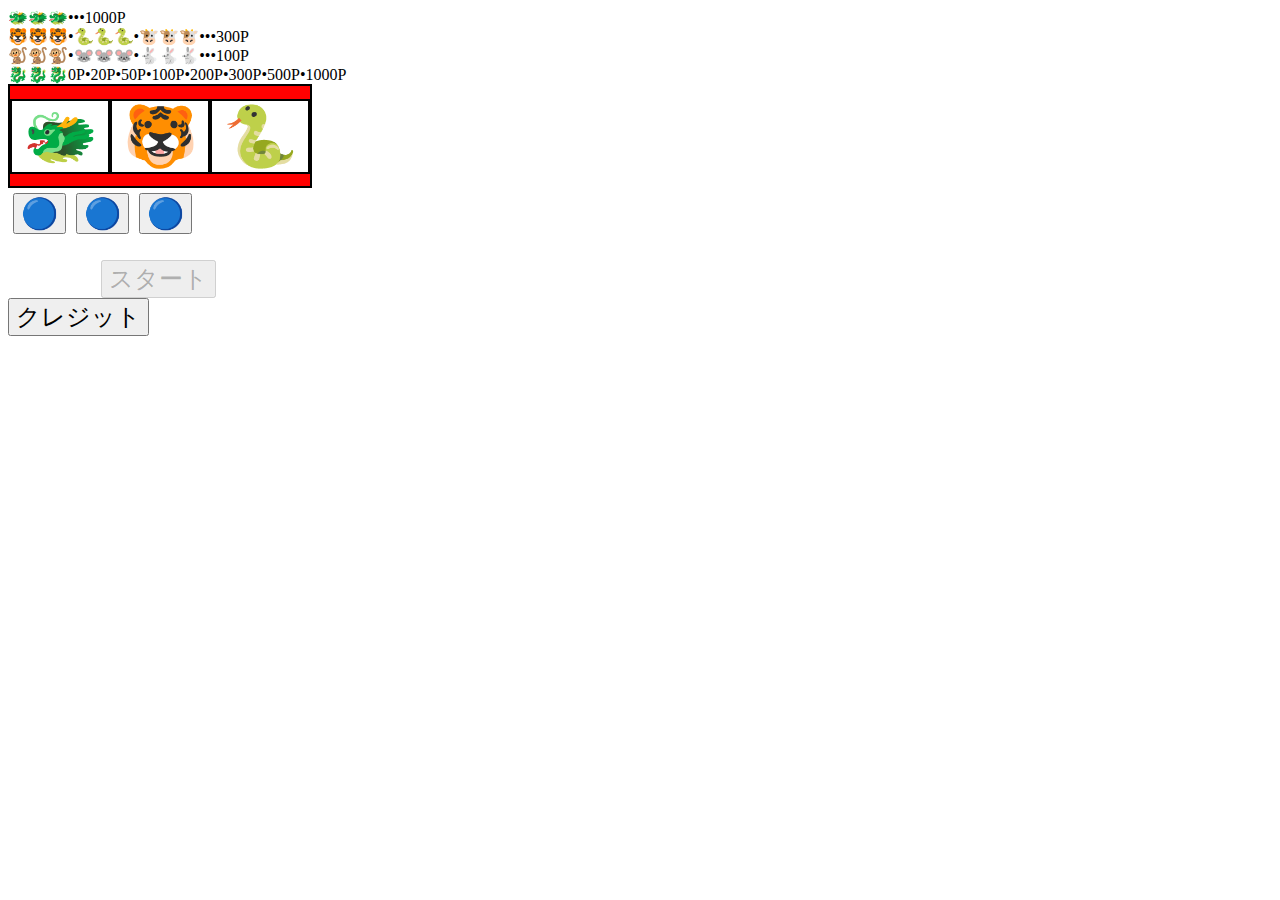
<file: dorasuro/index.html>
<!DOCTYPE html>
<html>
<head>
  <meta charset="UTF-8">
  <meta name="viewport" content="width=device-width" />
  <title>ドラゴンスロット</title>
  <link rel="stylesheet" href="style.css" />
</head>
<body>
  <div> 
  <li>🐲🐲🐲•••1000P</li>
  <li>🐯🐯🐯•🐍🐍🐍•🐮🐮🐮•••300P</li>
  <li>🐒🐒🐒•🐭🐭🐭•🐇🐇🐇•••100P</li>
  <li>🐉🐉🐉0P•20P•50P•100P•200P•300P•500P•1000P</li>
  </div>
  
  <div id="conten">
   <p id="cou_up1">🐲</p>
   <p id="cou_up2">🐯</p>
   <p id="cou_up3">🐍</p>
  </div>

  <div class="inputs">
   <input type="button" onclick="stop1 ()" value="🔵" class="stops" id="s1">

   <input type="button" onclick="stop2()" value="🔵" class="stops" id="s2">

   <input type="button" onclick="stop3 ()" value="🔵" class="stops" id="s3">
   </div>
   <div class="content2">
   <h1 id="atari"></h1>

  <input type="button" value="スタート" onclick="btn()" id="btn1" disabled>
   </div>
 <div id="credit"></div>

 <input type="button" value="クレジット" onclick="cr_btn()" id="crcr">
  <div id="incr"></div>
  <div id="pulse"></div>
  <div id="tx"></div>
  <div id="ct"></div>
  <div id="data"></div>

  <script src="main.js"></script>
</body>
</html>
</file>
<file: dorasuro/style.css>
html {
    touch-action: manipulation;
  }
  
  li {
   list-style: none;
  }
  
  #pulse,#credit{
   font-size: 40px;
  }
  
  #conten {
   display: flex;
   width: 300px;
   height: 100px;
   border: solid 2px;
   align-items: center;
   justify-content: center;
   background-color: red;
  }
  
  #conten p {
   border: solid 2px;
   width: 100px;
   text-align: center
  }
  
  #cou_up1,#cou_up2,#cou_up3{
   font-size: 60px;
   background-color: #fff;
   }
  
  .change {
   position: relative;
   background: linear-gradient(270deg, #3bade3 0%, #576fe6 25%, #9844b7 51%, #ff357f 100%);
      background-position: 1% 50%;
      background-size: 200% auto;
      /*アニメーションの指定*/
      transition: all 0.5s ease-out;
  }
  
  
  .stops {
   font-size: 30px;
   display: flex;
   align-items: center;
   justify-content: center;
   margin:5px;
  }
  
  .inputs {
   
   width: 300px;
   display: flex;
   text-align: center;
  }
  
  .content2 {
   width: 300px;
   text-align: center;
  }
  
  #btn1 {
   font-size: 24px;
   
  }
  
  #crcr {
   font-size: 24px;
  }
  
  .change::after,
  .change::before {
      content: '';
      /*絶対配置で波形の位置を決める*/
      position: absolute;
      left: -25%;
      top: -25%;
      /*波形の形状*/
      border: 1px solid #333;
      width: 150%;
      height: 150%;
      border-radius: 50%;
      /*はじめは不透明*/
      opacity: 1;
      /*ループするアニメーションの設定*/
      animation:1s circleanime linear infinite;
  }
  
  /*波形の2つ目は0.5秒遅らせてアニメーション*/
  .change::before {
      animation-delay:.5s; 
  }
  
  /*波形のアニメーション*/
  @keyframes circleanime{
    0%{
      transform: scale(0.68);
    }
    100%{
      transform: scale(1.2);
      opacity: 0;
    }
  }
</file>
